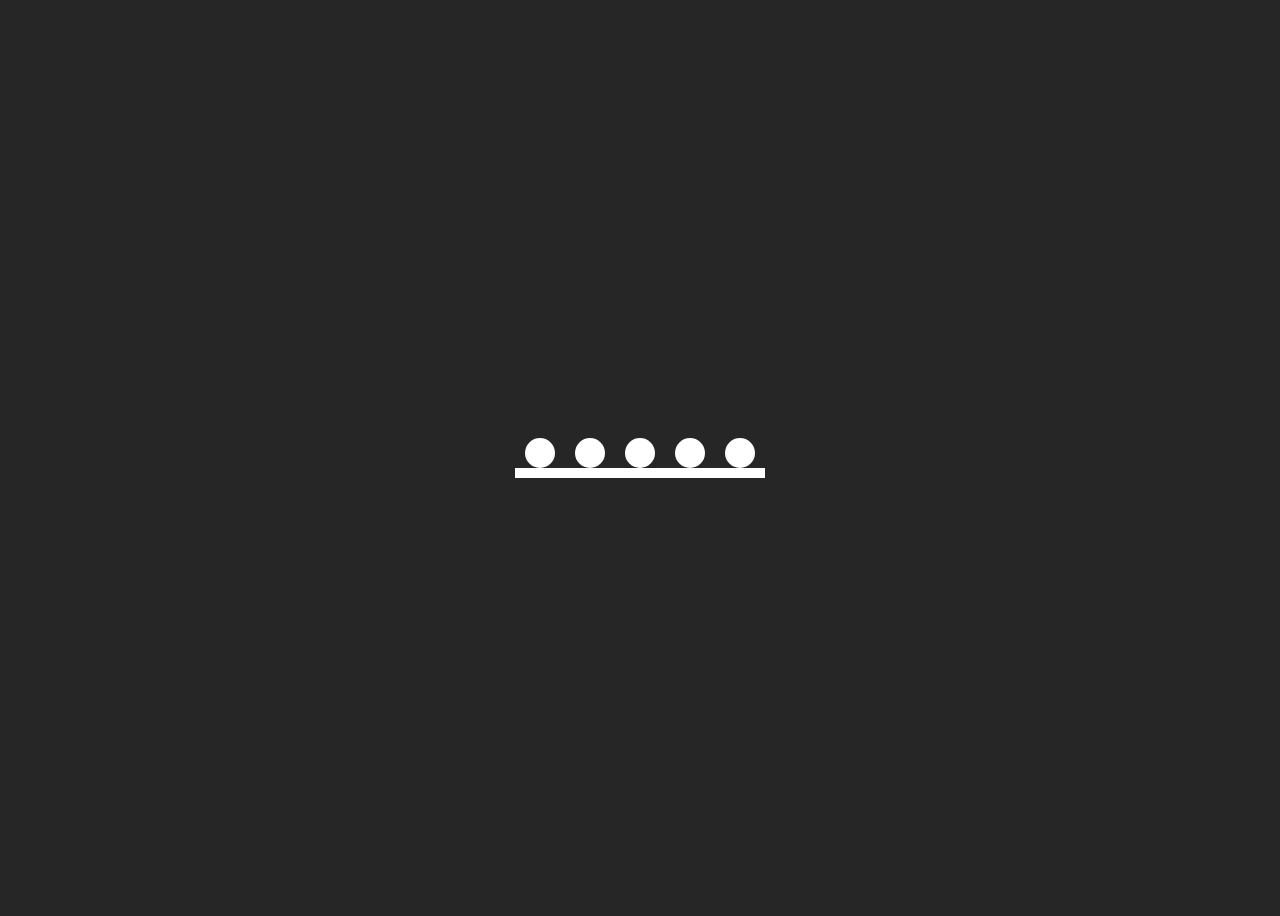
<file: bouncing balls with css animation/index.html>
<!DOCTYPE html>
<html lang="en-US">

<head>
    <meta charset="UTF-8">
    <meta name="viewport" content="width=device-width, initial-scale=1">
    <title>CSS animation, transitions and transforms</title>

    <!-- OUR STYLESHEET -->
    <link rel="stylesheet" href="style.css" type="text/css" media="all">

    <!-- GOOGLE FONTS -->
    <link href="https://fonts.googleapis.com/css?family=Lato:400,700" rel="stylesheet">

</head>

<body>

    <ul>
        <li></li>
        <li></li>
        <li></li>
        <li></li>
        <li></li>
    </ul>

</body>
</html>
</file>
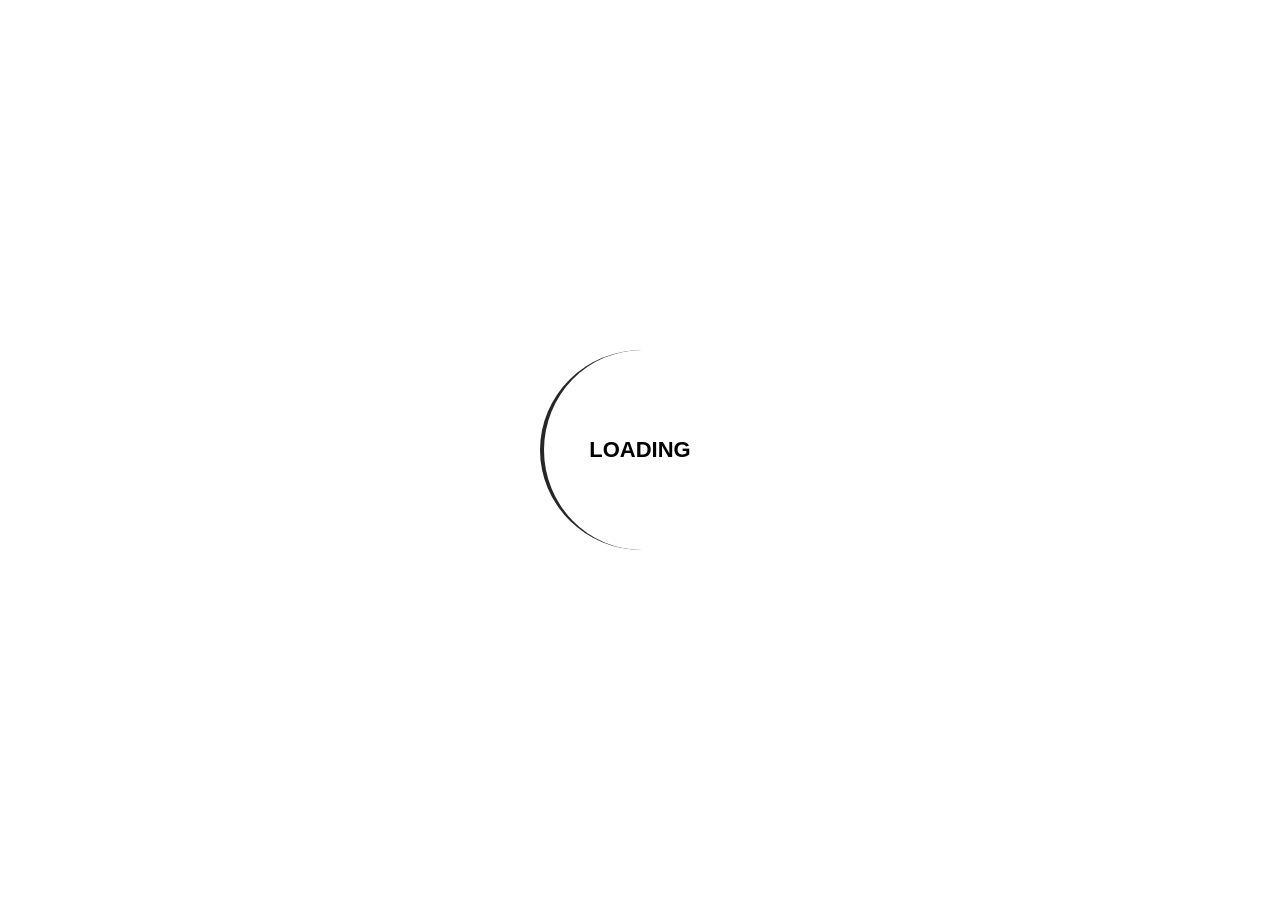
<file: ring loading effect/index.html>
<!DOCTYPE html>
<html lang="en-US">

<head>
    <meta charset="UTF-8">
    <meta name="viewport" content="width=device-width, initial-scale=1">
    <title>CSS animation, transitions and transforms</title>

    <!-- OUR STYLESHEET -->
    <link rel="stylesheet" href="style.css" type="text/css" media="all">

</head>

<body>

    <div class="container">
        <div class="text">loading</div>
        <div class="ring"></div>
    </div>

</body>
</html>
</file>
<file: bouncing balls with css animation/style.css>
body {
	height: 100vh;
	display: flex;
	justify-content: center;
	align-items: center;
	background-color: #262626;
}

ul {
	margin: 0;
	padding: 0;
	display: flex;
	border-bottom: solid 10px white;
}

ul li {
	list-style: none;
	width: 30px;
	height: 30px;
	background-color: white;
	margin: 0 10px;
	border-radius: 50%;
	animation: jumping 0.8s linear infinite;
}

@keyframes jumping {
	0% { transform: translateY(0); }
	50% { transform: translateY(-150px); }
	100% { transform: translateY(0); }
}

ul li:nth-child(1) {
	animation-delay: 0.45s;
}

ul li:nth-child(2) {
	animation-delay: 0.6s;
}

ul li:nth-child(3) {
	animation-delay: 0.3s;
}

ul li:nth-child(4) {
	animation-delay: 0;
}

ul li:nth-child(5) {
	animation-delay: 0.1s;
}
</file>
<file: ring loading effect/style.css>
body {
 margin: 0;
 display: flex;
 align-items: center;
 justify-content: center;
 height: 100vh;
 font-family: sans-serif;
}

.container {
  position: relative;
  width: 200px;
  height: 200px;
}

.ring {
  width: 100%;
  height: 100%;
  border-left: 4px solid #262626;
  border-radius: 50%;
  animation: rotate 1s linear infinite;
}

.text {
  position: absolute;
  top: 0;
  left: 0;
  width: 100%;
  height: 100%;
  text-align: center;
  line-height: 200px;
  font-size: 22px;
  font-weight: bold;
  text-transform: uppercase;
}

@keyframes rotate {
  0% { transform: rotate(0deg); }
  100% { transform: rotate(360deg); }
}
</file>
